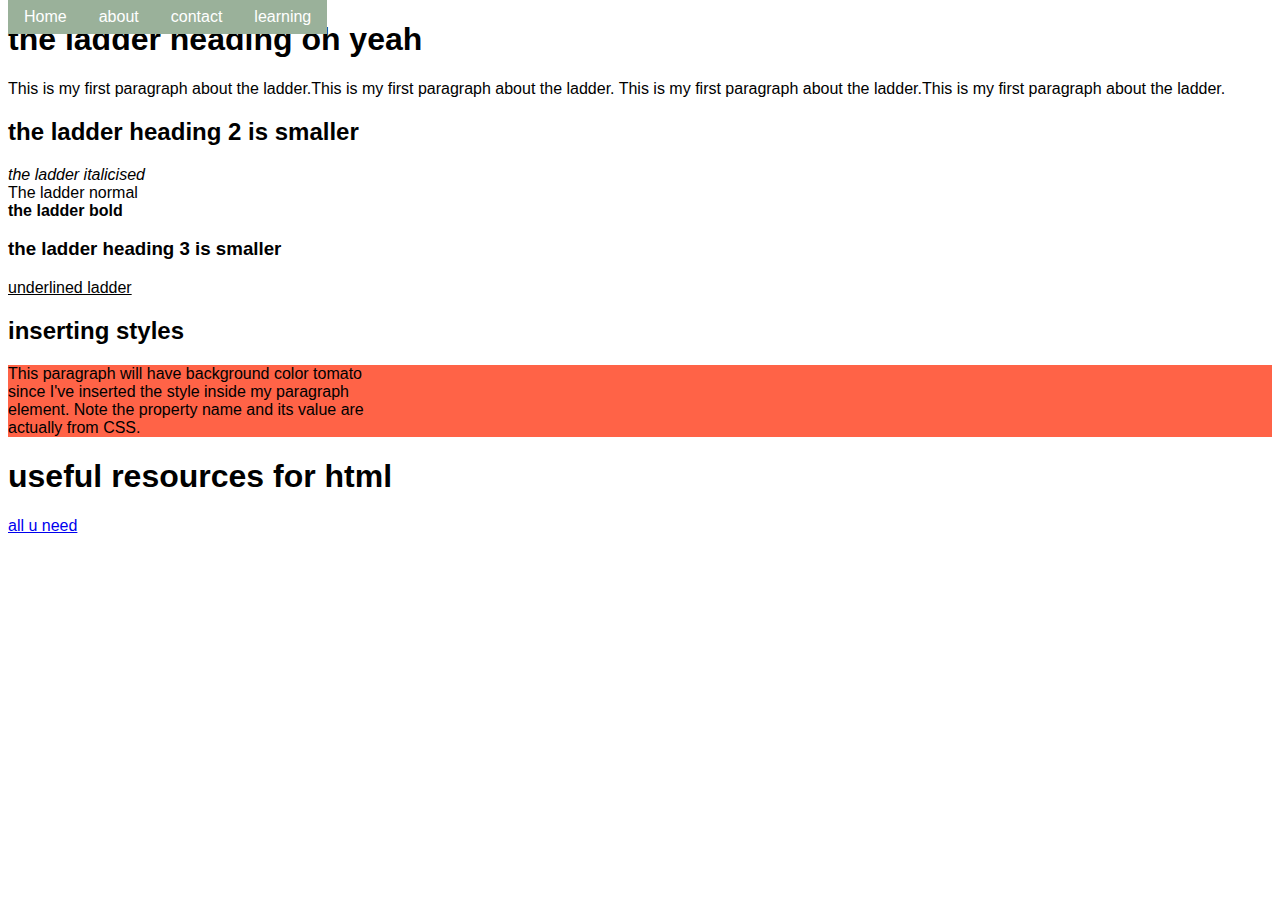
<file: about.html>
<!DOCTYPE html>
<html lang="en">
<head>
    <title>The Ladder</title>
    <meta charset = "utf-8">
    <meta name="viewport" content="width=device-width, initial-scale=1">

    <!-- This section deals with our css-->
    <style> /* this opens a css section. Note for most large css sections, its best to create a separate css file */
        /* css comment */
        body {
            font-family: Arial, Helvetica, sans-serif; /* the first is prioritized but some systems may not be able, then then next is used */
        }
    </style>

    <!-- linking in the css files that will be needed-->
     <link rel="stylesheet", href="css/nav.css"> <!-- for nav bar -->

</head>

<body>
    <nav>
        <ul> <!-- Nav bar -->
            <li><a href="index.html">Home</a></li>
            <li><a href="about.html">about</a></li>
            <li><a href="contact.html">contact</a></li>
            <li><a href="learning.html">learning</a></li>
        </ul>
    </nav>

    <h1> the ladder heading oh yeah</h1>
    <p> This is my first paragraph about the ladder.This is my first paragraph about the ladder.
        This is my first paragraph about the ladder.This is my first paragraph about the ladder.
    </p>

    <h2> the ladder heading 2 is smaller </h2>
    <i>the ladder italicised</i>
    <br>
    The ladder normal
    <br>
    <b>the ladder bold</b>

    <h3> the ladder heading 3 is smaller </h3>
    <u> underlined ladder </u>

    <h2> inserting styles</h2>
    <p style="background-color:tomato;">
        This paragraph will have background color tomato <br>
        since I've inserted the style inside my paragraph <br>
        element. Note the property name and its value are <br>
        actually from CSS.
    </p>

    <h1> useful resources for html</h1>
    <a href="https://www.w3schools.com/html/html_attributes.asp">all u need</a>
</body>


</html>
</file>
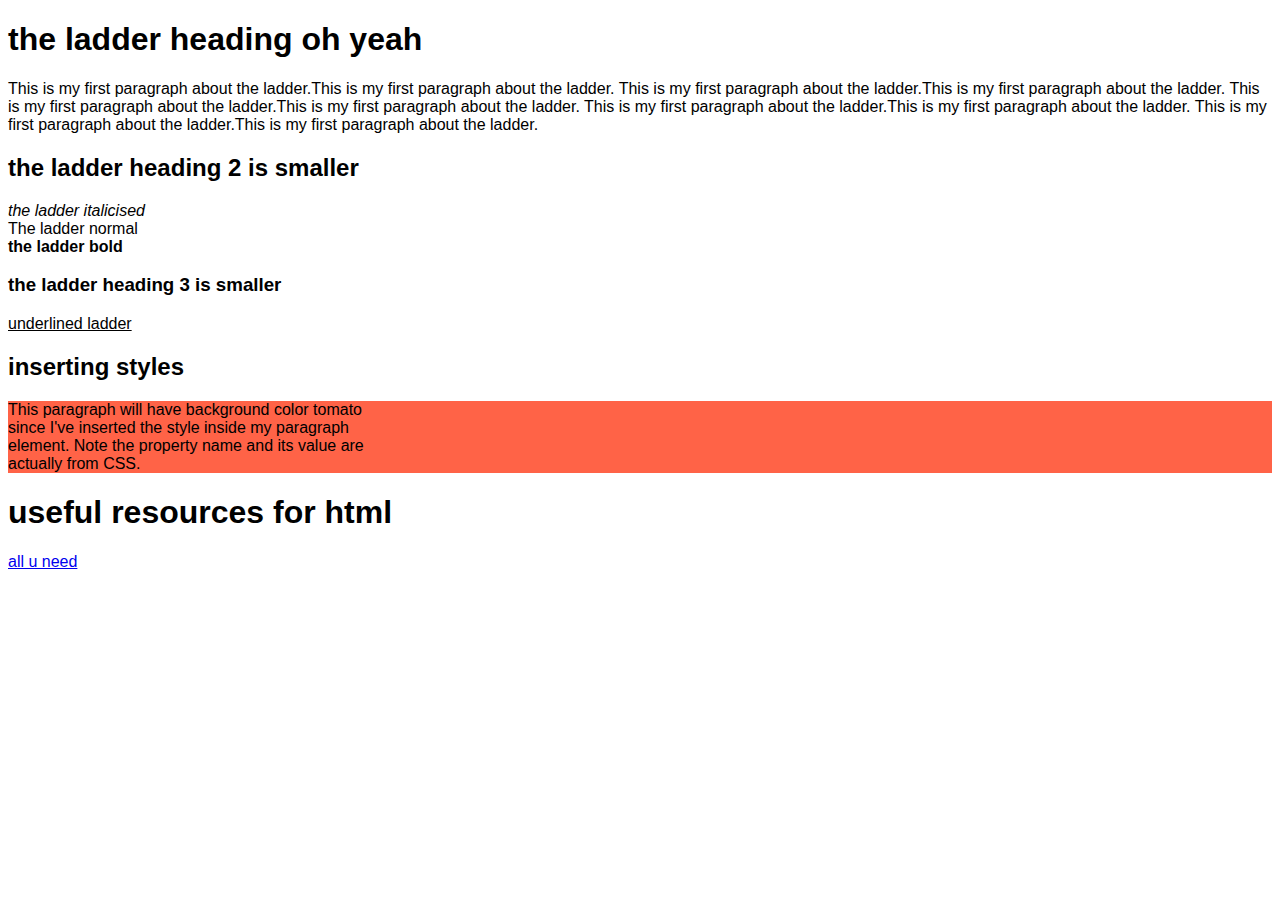
<file: learning.html>
<!DOCTYPE html> <!--tells browser to use html5-->
<html lang="en"> <!--here we've specified the language, and also opened the html doc.-->
<head> <!-- this section will contain important metadata not shown on the site -->
  <title>The Ladder</title> <!-- this is what will be shown in your tab title and search result -->
  <meta charset = "utf-8"> <!-- this defines the standard by which characters will be encoded and decoded-->
  <meta name="viewport" content="width=device-width, initial-scale=1"> <!-- makes the page scale to mobile dimensions if needed-->
  <style>
    /* css comment. intellij didnt process css so switched over to VSCode*/
    body {
        font-family: Arial, Helvetica, sans-serif; /* the first is prioritized but some systems may not be able, then then next is used */
    }
  </style>
</head>

<body> <!-- in here goes everything the user will see-->
<h1> the ladder heading oh yeah</h1>
<p> This is my first paragraph about the ladder.This is my first paragraph about the ladder.
  This is my first paragraph about the ladder.This is my first paragraph about the ladder.
  This is my first paragraph about the ladder.This is my first paragraph about the ladder.
  This is my first paragraph about the ladder.This is my first paragraph about the ladder.
  This is my first paragraph about the ladder.This is my first paragraph about the ladder.
</p>

<h2> the ladder heading 2 is smaller</h2>
<i>the ladder italicised</i>
<br>
The ladder normal
<br>
<b>the ladder bold</b>

<h3> the ladder heading 3 is smaller</h3>
<u> underlined ladder </u>

<h2> inserting styles</h2>
<p style="background-color:tomato;">
  This paragraph will have background color tomato <br>
  since I've inserted the style inside my paragraph <br>
  element. Note the property name and its value are <br>
  actually from CSS.
</p>

<h1> useful resources for html</h1>
<a href="https://www.w3schools.com/html/html_attributes.asp">all u need</a>
</body>


</html>
</file>
<file: css/nav.css>
/* Nav bar styling - based on https://www.w3schools.com/css/css_navbar_vertical.asp */

nav{
    display: flex; /* this allows me to have more control over horizontally laid- out elements */
    background-color: transparent;
    justify-content: flex-start; /* this makes the nav bar left justified */
    text-align: left;  /* prevent text centering */
    color: white;
    top: 0;
    position: fixed;
    z-index: 1000;
}

nav ul {
  list-style-type: none;
  margin: 0;
  padding: 0;
  /* this is part of what would force a vertical nav bar: width: 200px;*/
  background-color: transparent;
  display: flex; /* this makes them go horizontal */
  justify-content: flex-start; /* left justift */
  width:auto; /* to try to fix left justifiedness */
}

nav li a {
  display: block;
  color: black;
  padding: 8px 16px;
  text-decoration: none;
}

/* coloring the text of the nav bar differently based on if its home page or not */
/* for this we'll need to add classes to each page's HTML which is simply their page name, to be
able to identify them on the css as a class.*/
body.index nav li a{
  color: white;
}
body.contact nav li a{
  color: black;
}
body.about nav li a{
  color:black;
}

/* the dot operator is a class selector - that class must be written into the html
<a> is the anchor element in html. it is used for links. so what were doing here is
saying, for all a elements that have class active added, do x */
nav li a.active { 
  background-color: #55825b;
  color: white;
}

nav li a:not(.active){
  background-color: rgb(154, 177, 154);
  color: white;
}
nav li a:hover:not(.active) {
  background-color: #627b68;
  color: white;
} 

nav li.divider{
  display:flex;
  align-items: flex-start;
  padding: 10px;
  color: black;
  font-size: 40px;
}

.hero nav{ /* needed to fix left-justifiedness since our nav is within the hero... */
  display: flex;
  justify-content: flex-start;
  width:100%;
  font-family: sans-serif;
  font-size: 15px;
  z-index: 10000;
}
</file>
